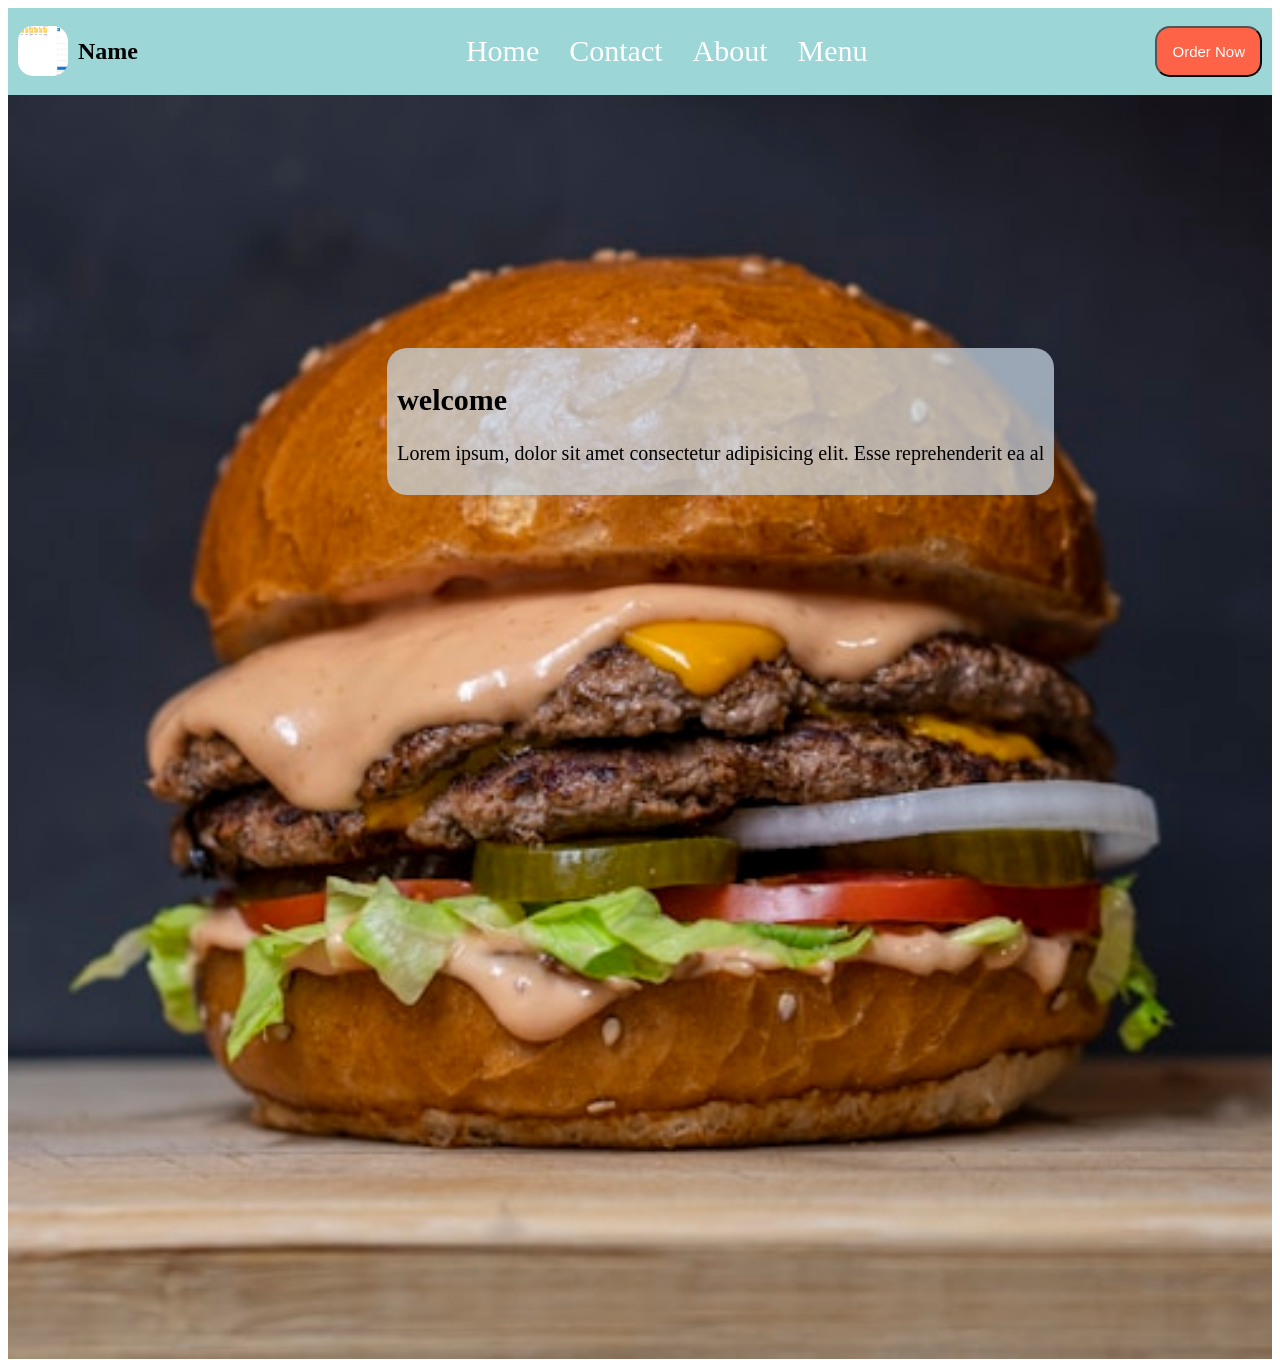
<file: index.html>
<!doctype html>
<html lang="en">
  <head>
    <meta charset="UTF-8" />
    <meta name="viewport" content="width=device-width, initial-scale=1.0" />
    <title>Home Page</title>
    <link rel="stylesheet" href="./css/index.css" />
  </head>
  <!-- external styling sheet -->
  <body>
    <header class="header">
      <nav class="navbar">
        <!-- clean code: first rule: naming  -->
        <!-- 2- no need for comments -->
        <div class="navbar-logo">
          <img src="./public/img1.png" alt="logo" />
          <h2>Name</h2>
        </div>

        <div class="navbar-links">
          <ul>
            <li>
              <a href="./html/form.html">Home</a>
            </li>
            <li>
              <a href="">Contact</a>
            </li>
            <li><a href="">About</a></li>
            <li><a href="">Menu</a></li>
          </ul>
        </div>

        <div class="navbar-actions">
          <button>Order Now</button>
        </div>
      </nav>
    </header>
    <main>
      <section class="hero-section">
        <img src="./public/banner-img.jpg" width="100%" alt="" />
        <div class="hero-text">
          <h1>welcome</h1>
          <p>
            Lorem ipsum, dolor sit amet consectetur adipisicing elit. Esse
            reprehenderit ea al
          </p>
        </div>
      </section>
    </main>
  </body>
</html>
</file>
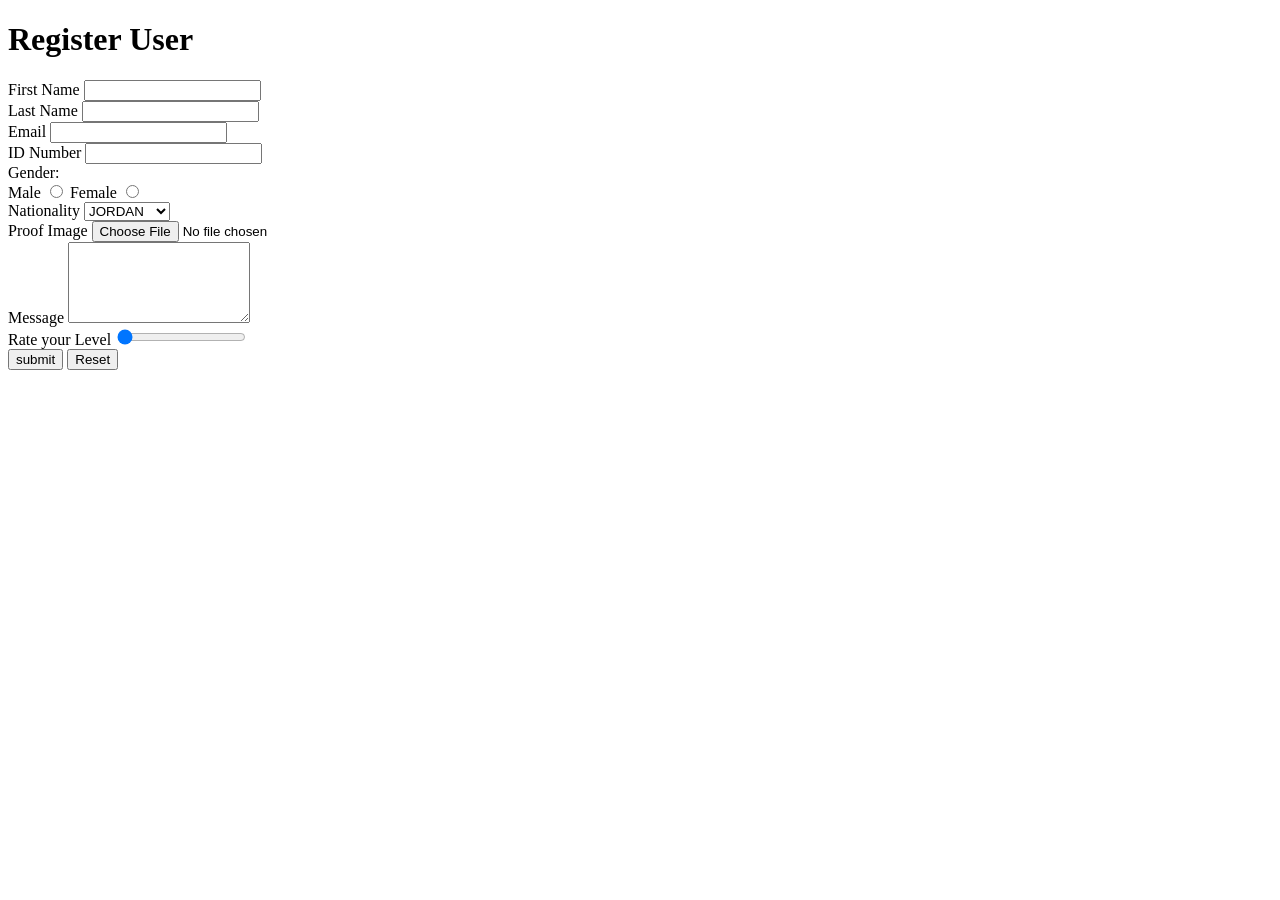
<file: html/form.html>
<!doctype html>
<html lang="en">
  <head>
    <meta charset="UTF-8" />
    <meta name="viewport" content="width=device-width, initial-scale=1.0" />
    <title>Form Task</title>
  </head>
  <body>
    <div>
      <h1>Register User</h1>
      <form>
        <div>
          <label for="fname">First Name</label>
          <input type="text" name="first-name" id="fname" />
        </div>
        <div>
          <label for="lname">Last Name</label>
          <input type="text" name="last-name" id="lname" />
        </div>

        <div>
          <label for="email">Email</label>
          <input type="email" name="email" id="email" />
        </div>

        <div>
          <label for="id">ID Number</label>
          <input type="number" name="id" id="id" />
        </div>

        <div>
          <label for="">Gender:</label>
          <br />
          <label for="male">Male</label>
          <input type="radio" name="gender" id="male" value="male" />
          <label for="female">Female</label>
          <input type="radio" name="gender" id="female" value="female" />
        </div>

        <div>
          <label for="">Nationality</label>
          <select name="nationaltiy" id="">
            <option value="JOD">JORDAN</option>
            <option value="EGYPT">EGYPT</option>
            <option value="LEBANON">LEBANON</option>
          </select>
        </div>

        <div>
          <label for="image">Proof Image</label>
          <input type="file" name="image" id="image" />
        </div>
        <div>
          <label for="">Message</label>
          <textarea name="" id="" rows="5"></textarea>
        </div>
        <div>
          <label for="">Rate your Level</label>
          <input
            type="range"
            min="0"
            max="100"
            step="5"
            name=""
            id=""
            value="1"
          />
        </div>
        <button type="submit">submit</button>
        <button type="reset">Reset</button>
      </form>
    </div>
  </body>
</html>
</file>
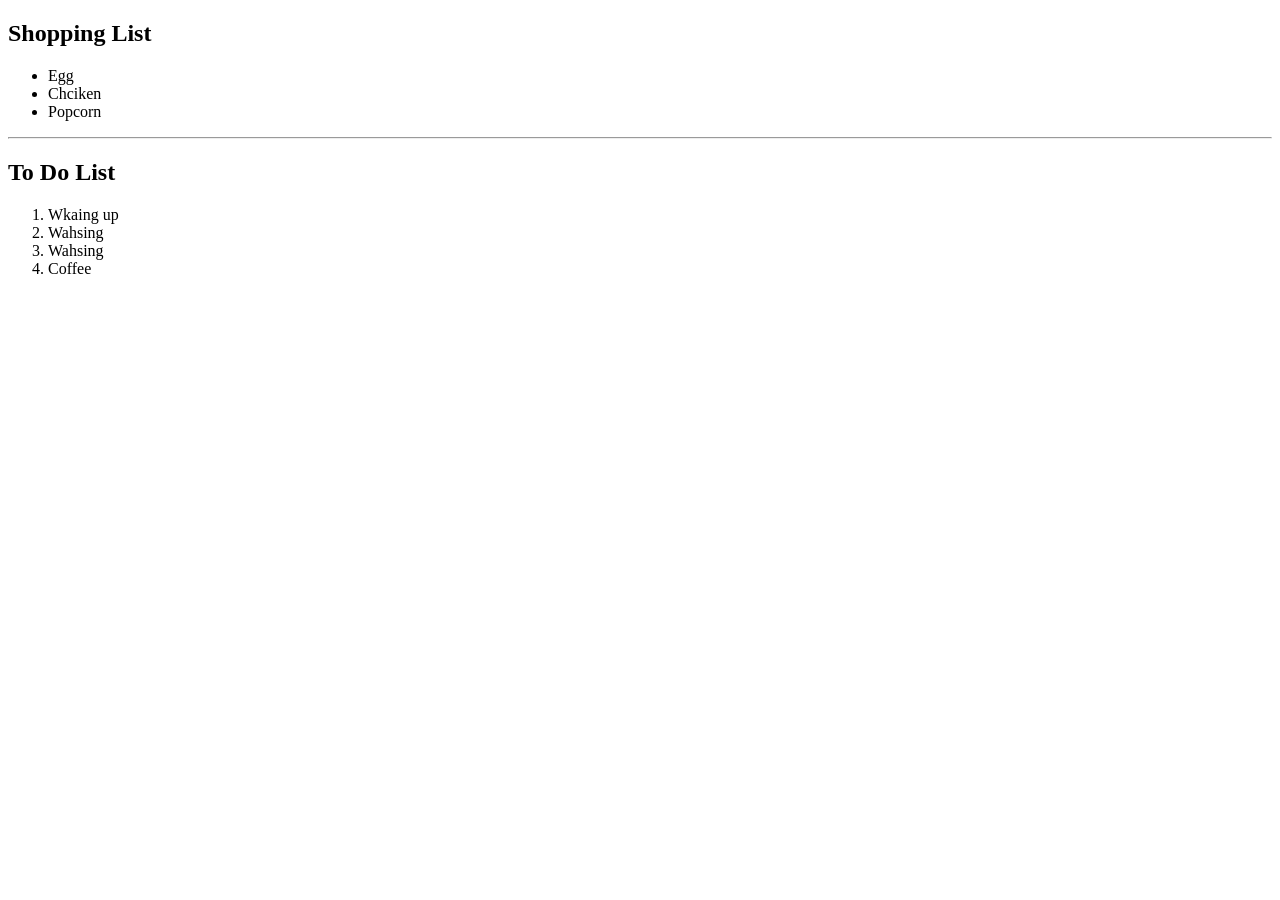
<file: html/list.html>
<!doctype html>
<html lang="en">
  <head>
    <meta charset="UTF-8" />
    <meta name="viewport" content="width=device-width, initial-scale=1.0" />
    <title>List Task</title>
  </head>
  <body>
    <div>
      <h2>Shopping List</h2>
      <ul>
        <li>Egg</li>
        <li>Chciken</li>
        <li>Popcorn</li>
      </ul>
      <hr />
      <h2>To Do List</h2>
      <ol>
        <li>Wkaing up</li>
        <li>Wahsing</li>
        <li>Wahsing</li>
        <li>Coffee</li>
      </ol>
    </div>
  </body>
</html>
</file>
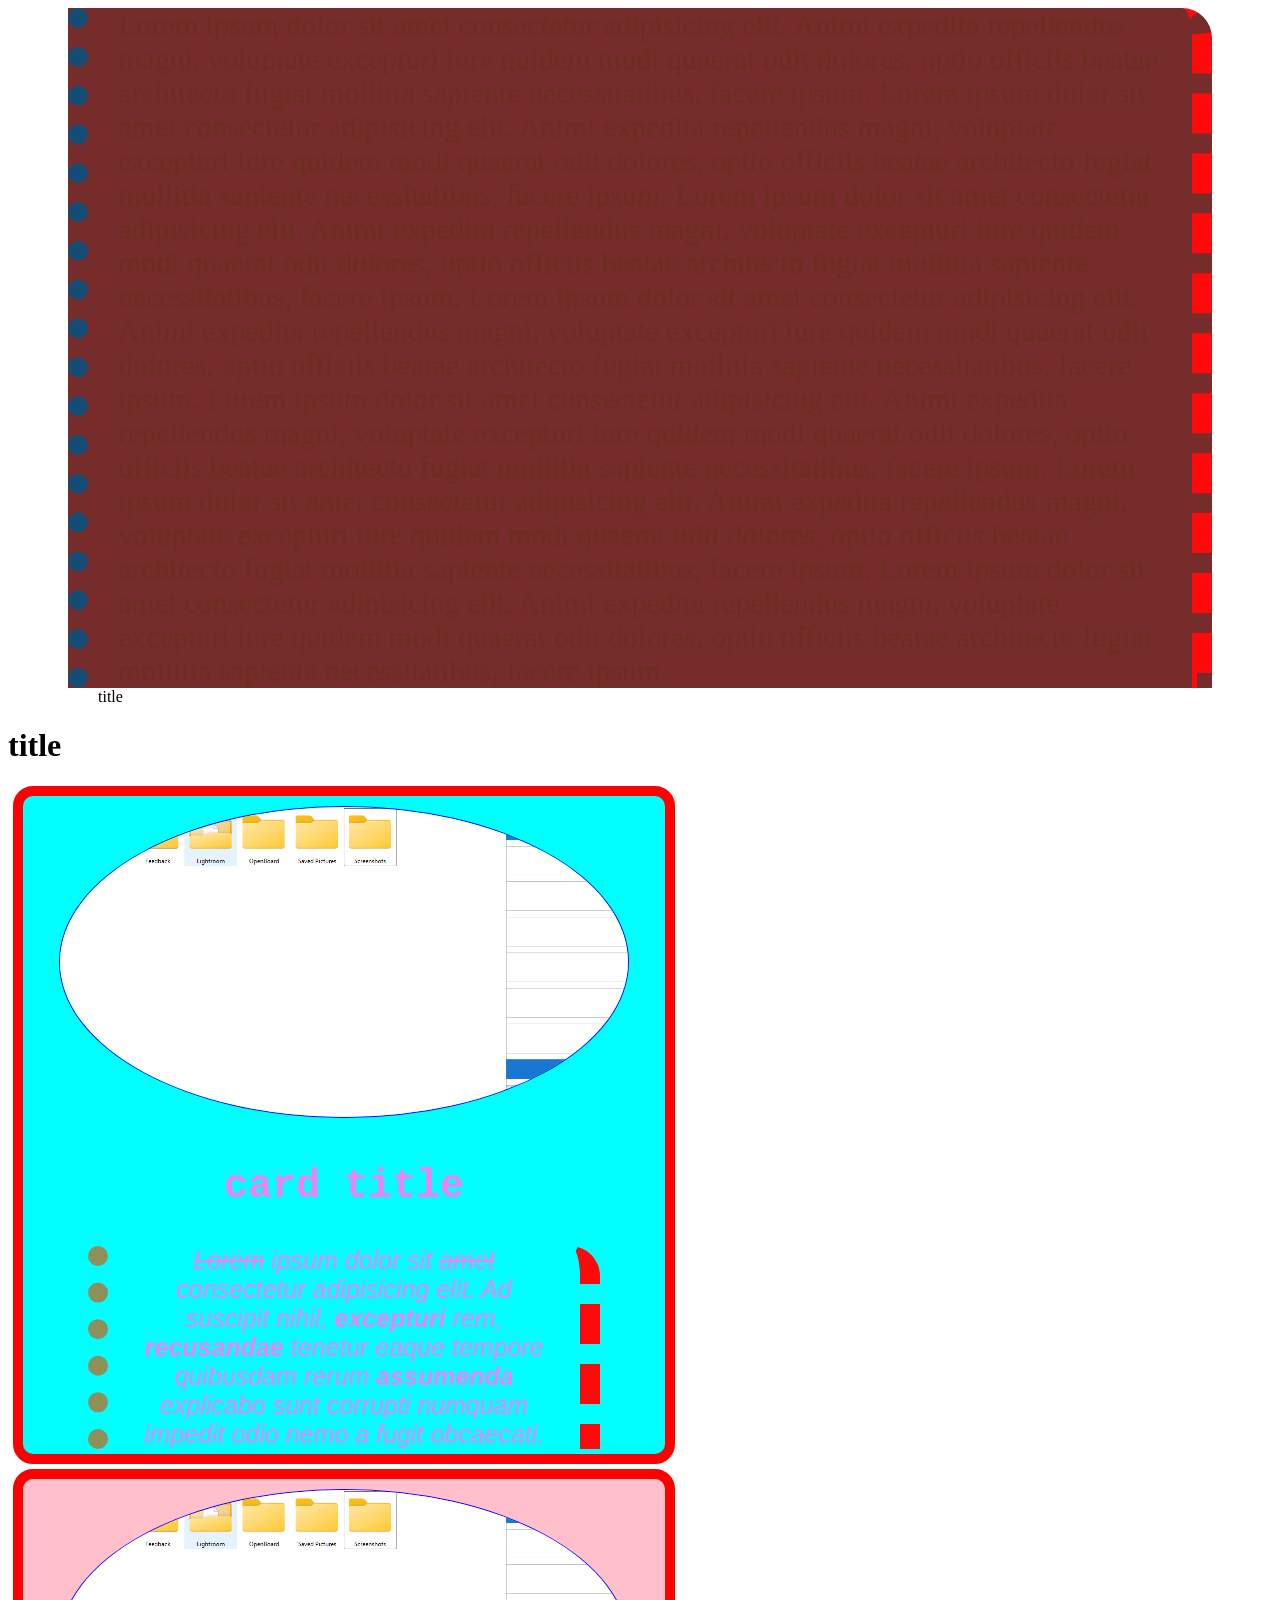
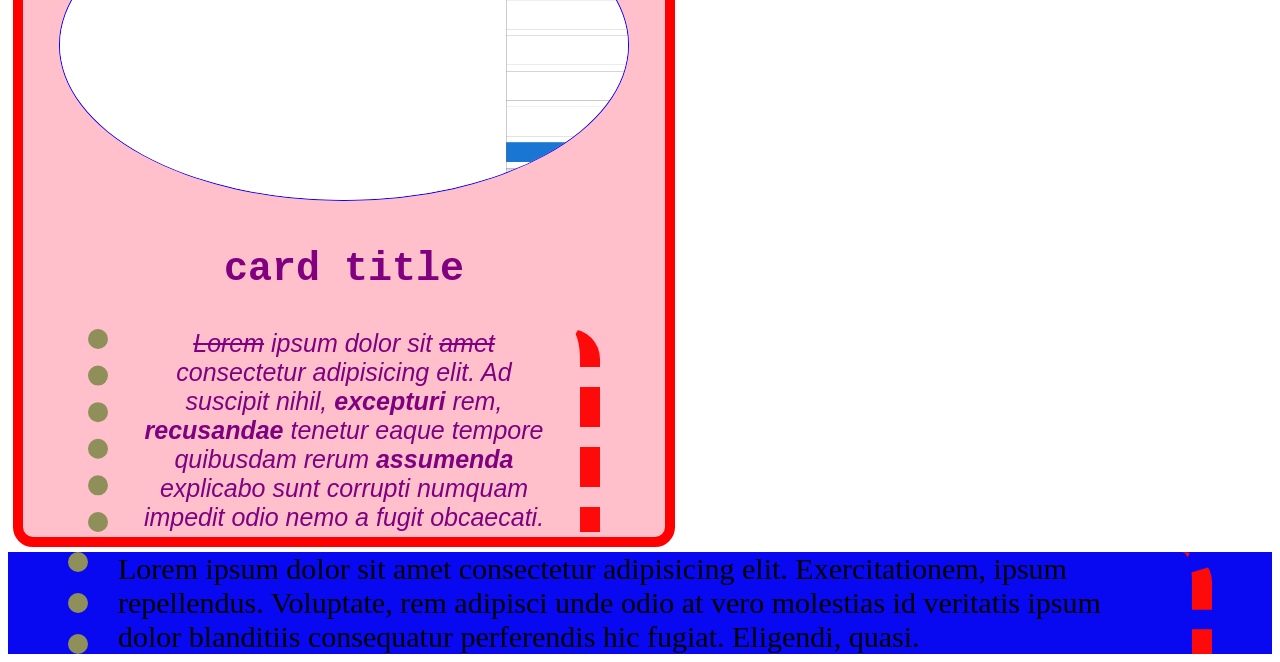
<file: html/styling.html>
<!doctype html>
<html lang="en">
  <head>
    <meta charset="UTF-8" />
    <meta name="viewport" content="width=device-width, initial-scale=1.0" />
    <title>CSS</title>
    <!-- inline => (internal: tag name - class (class => tag name) -->
    <style>
      .paragraph {
        color: violet;
        background-color: aqua;
        border-left: 20px dotted rgb(253, 10, 188);
      }
      p {
        border-left: 20px dotted rgb(143, 143, 89);
        border-right: 20px dashed rgb(255, 10, 10);
        font-size: 30px;
        padding-left: 30px;
        padding-right: 30px;
        margin: 60px;
        margin-bottom: 0px;
        margin-top: 2px;
        border-top-right-radius: 30px;
      }

      div {
        background-color: rgb(8, 8, 241);
      }
    </style>
  </head>
  <body>
    <!-- 1- inline -->
    <!-- <table border="1"></table> -->
    <!-- <ul style="list-style-type: georgian">
         color: red 
      <li>items</li>
    </ul> -->
    <p
      class="paragraph"
      style="
        color: violet;
        background-color: rgb(119, 44, 44);
        border-left: 20px dotted rgb(21, 76, 116);
        color: #6c2e1f;
      "
    >
      Lorem ipsum dolor sit amet consectetur adipisicing elit. Animi expedita
      repellendus magni, voluptate excepturi iure quidem modi quaerat odit
      dolores, optio officiis beatae architecto fugiat mollitia sapiente
      necessitatibus, facere ipsum. Lorem ipsum dolor sit amet consectetur
      adipisicing elit. Animi expedita repellendus magni, voluptate excepturi
      iure quidem modi quaerat odit dolores, optio officiis beatae architecto
      fugiat mollitia sapiente necessitatibus, facere ipsum. Lorem ipsum dolor
      sit amet consectetur adipisicing elit. Animi expedita repellendus magni,
      voluptate excepturi iure quidem modi quaerat odit dolores, optio officiis
      beatae architecto fugiat mollitia sapiente necessitatibus, facere ipsum.
      Lorem ipsum dolor sit amet consectetur adipisicing elit. Animi expedita
      repellendus magni, voluptate excepturi iure quidem modi quaerat odit
      dolores, optio officiis beatae architecto fugiat mollitia sapiente
      necessitatibus, facere ipsum. Lorem ipsum dolor sit amet consectetur
      adipisicing elit. Animi expedita repellendus magni, voluptate excepturi
      iure quidem modi quaerat odit dolores, optio officiis beatae architecto
      fugiat mollitia sapiente necessitatibus, facere ipsum. Lorem ipsum dolor
      sit amet consectetur adipisicing elit. Animi expedita repellendus magni,
      voluptate excepturi iure quidem modi quaerat odit dolores, optio officiis
      beatae architecto fugiat mollitia sapiente necessitatibus, facere ipsum.
      Lorem ipsum dolor sit amet consectetur adipisicing elit. Animi expedita
      repellendus magni, voluptate excepturi iure quidem modi quaerat odit
      dolores, optio officiis beatae architecto fugiat mollitia sapiente
      necessitatibus, facere ipsum.
    </p>
    <span style="margin: 90px">title</span>

    <h1>title</h1>
    <div
      class="paragraph"
      style="
        border: 10px;
        border-color: red;
        border-style: solid;
        border-radius: 20px;
        width: 50%;
        text-align: center;
        padding: 5px;
        margin: 5px;
        /* بتحرك الelement بناء على ما حوله */
      "
    >
      <img
        src="../public/img1.png"
        alt=""
        width="90%"
        style="border-radius: 50%; border: 1px solid blue; margin: 5px"
      />
      <h1
        style="
          font-size: 40px;
          font-family: &quot;Courier New&quot;, Courier, monospace;
          padding: 10px;
        "
      >
        card title
      </h1>
      <p
        style="
          font-size: 25px;
          font-family:
            &quot;Segoe UI&quot;, Tahoma, Geneva, Verdana, sans-serif;
          font-style: oblique;
        "
      >
        <del> Lorem</del> ipsum dolor sit
        <span style="text-decoration: line-through"> amet</span> consectetur
        adipisicing elit. Ad suscipit nihil,<strong> excepturi</strong> rem,
        <b>recusandae</b> tenetur eaque tempore quibusdam rerum
        <span style="font-weight: 900">assumenda</span> explicabo sunt corrupti
        numquam impedit odio nemo a fugit obcaecati.
      </p>
    </div>
    <div
      style="
        border: 10px;
        border-color: red;
        border-style: solid;
        border-radius: 20px;
        width: 50%;
        color: purple;
        text-align: center;
        padding: 5px;
        margin: 5px;
        background-color: pink;
        /* بتحرك الelement بناء على ما حوله */
      "
    >
      <img
        src="../public/img1.png"
        alt=""
        width="90%"
        style="border-radius: 50%; border: 1px solid blue; margin: 5px"
      />
      <h1
        style="
          font-size: 40px;
          font-family: &quot;Courier New&quot;, Courier, monospace;
          padding: 10px;
        "
      >
        card title
      </h1>
      <p
        style="
          font-size: 25px;
          font-family:
            &quot;Segoe UI&quot;, Tahoma, Geneva, Verdana, sans-serif;
          font-style: oblique;
        "
      >
        <del> Lorem</del> ipsum dolor sit
        <span style="text-decoration: line-through"> amet</span> consectetur
        adipisicing elit. Ad suscipit nihil,<strong> excepturi</strong> rem,
        <b>recusandae</b> tenetur eaque tempore quibusdam rerum
        <span style="font-weight: 900">assumenda</span> explicabo sunt corrupti
        numquam impedit odio nemo a fugit obcaecati.
      </p>
    </div>

    <!-- internal styling -->

    <div>
      <p>
        Lorem ipsum dolor sit amet consectetur adipisicing elit. Exercitationem,
        ipsum repellendus. Voluptate, rem adipisci unde odio at vero molestias
        id veritatis ipsum dolor blanditiis consequatur perferendis hic fugiat.
        Eligendi, quasi.
      </p>
    </div>
  </body>
</html>
</file>
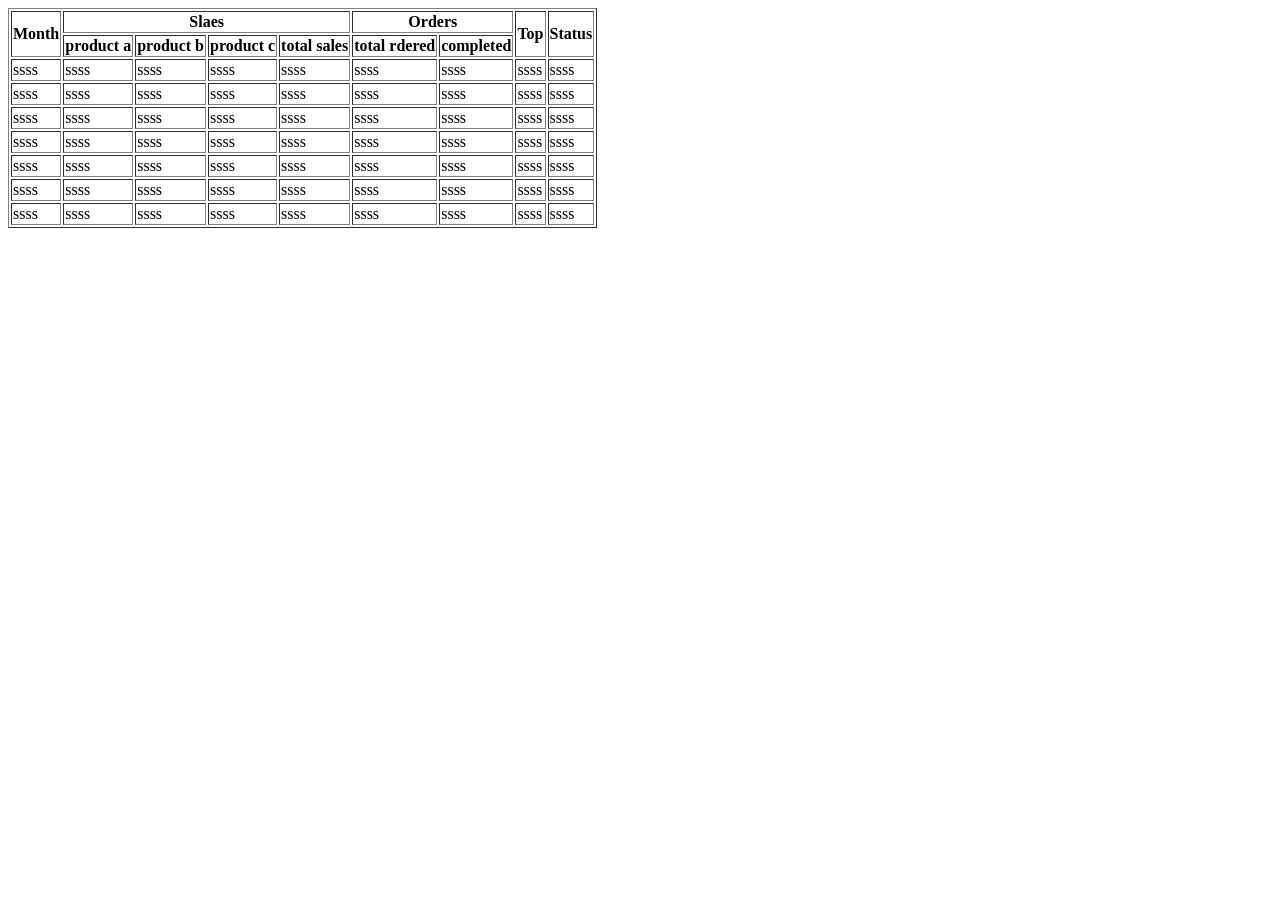
<file: html/table.html>
<!doctype html>
<html lang="en">
  <head>
    <meta charset="UTF-8" />
    <meta name="viewport" content="width=device-width, initial-scale=1.0" />
    <title>Table</title>
  </head>
  <body>
    <div>
      <table border="1">
        <thead>
          <tr>
            <th rowspan="2">Month</th>
            <th colspan="4">Slaes</th>
            <th colspan="2">Orders</th>
            <th rowspan="2">Top</th>
            <th rowspan="2">Status</th>
          </tr>
          <tr>
            <th>product a</th>
            <th>product b</th>
            <th>product c</th>
            <th>total sales</th>
            <th>total rdered</th>
            <th>completed</th>
          </tr>
        </thead>
        <tbody>
          <tr>
            <td>ssss</td>
            <td>ssss</td>
            <td>ssss</td>
            <td>ssss</td>
            <td>ssss</td>
            <td>ssss</td>
            <td>ssss</td>
            <td>ssss</td>
            <td>ssss</td>
          </tr>
          <tr>
            <td>ssss</td>
            <td>ssss</td>
            <td>ssss</td>
            <td>ssss</td>
            <td>ssss</td>
            <td>ssss</td>
            <td>ssss</td>
            <td>ssss</td>
            <td>ssss</td>
          </tr>
          <tr>
            <td>ssss</td>
            <td>ssss</td>
            <td>ssss</td>
            <td>ssss</td>
            <td>ssss</td>
            <td>ssss</td>
            <td>ssss</td>
            <td>ssss</td>
            <td>ssss</td>
          </tr>
          <tr>
            <td>ssss</td>
            <td>ssss</td>
            <td>ssss</td>
            <td>ssss</td>
            <td>ssss</td>
            <td>ssss</td>
            <td>ssss</td>
            <td>ssss</td>
            <td>ssss</td>
          </tr>
          <tr>
            <td>ssss</td>
            <td>ssss</td>
            <td>ssss</td>
            <td>ssss</td>
            <td>ssss</td>
            <td>ssss</td>
            <td>ssss</td>
            <td>ssss</td>
            <td>ssss</td>
          </tr>
          <tr>
            <td>ssss</td>
            <td>ssss</td>
            <td>ssss</td>
            <td>ssss</td>
            <td>ssss</td>
            <td>ssss</td>
            <td>ssss</td>
            <td>ssss</td>
            <td>ssss</td>
          </tr>
          <tr>
            <td>ssss</td>
            <td>ssss</td>
            <td>ssss</td>
            <td>ssss</td>
            <td>ssss</td>
            <td>ssss</td>
            <td>ssss</td>
            <td>ssss</td>
            <td>ssss</td>
          </tr>
        </tbody>
        <tfoot></tfoot>
      </table>
    </div>
  </body>
</html>
</file>
<file: css/index.css>
.header {
  background-color: rgba(108, 194, 194, 0.663);
}
.navbar {
  display: flex;
  flex-direction: row;
  justify-content: space-between;
  align-items: center;
  padding: 10px;
  flex-wrap: wrap;
  /* on X-axis */
}
.navbar-logo {
  display: flex;
  flex-direction: row;
  justify-content: center;
  gap: 10px;
  align-items: center;
}
.navbar-logo img {
  width: 50px;
  height: 50px;
  border-radius: 15px;
}

.navbar-links ul {
  list-style-type: none;
  display: flex;
  flex-direction: row;
  justify-content: space-between;
  flex-wrap: wrap;
}
.navbar-links a {
  text-decoration: none;
  font-size: 30px;
  color: white;
  padding: 15px;
}

.navbar-actions button {
  border-radius: 15px;
  padding: 15px;
  background-color: tomato;
  color: white;
  cursor: pointer;
  font-size: 15px;
}

.hero-section {
  position: relative;
}

.hero-text {
  background-color: rgba(202, 217, 231, 0.726);
  font-size: 20px;
  border-radius: 20px;
  padding: 10px;
  position: absolute;
  top: 20%;
  left: 30%;
}
</file>
